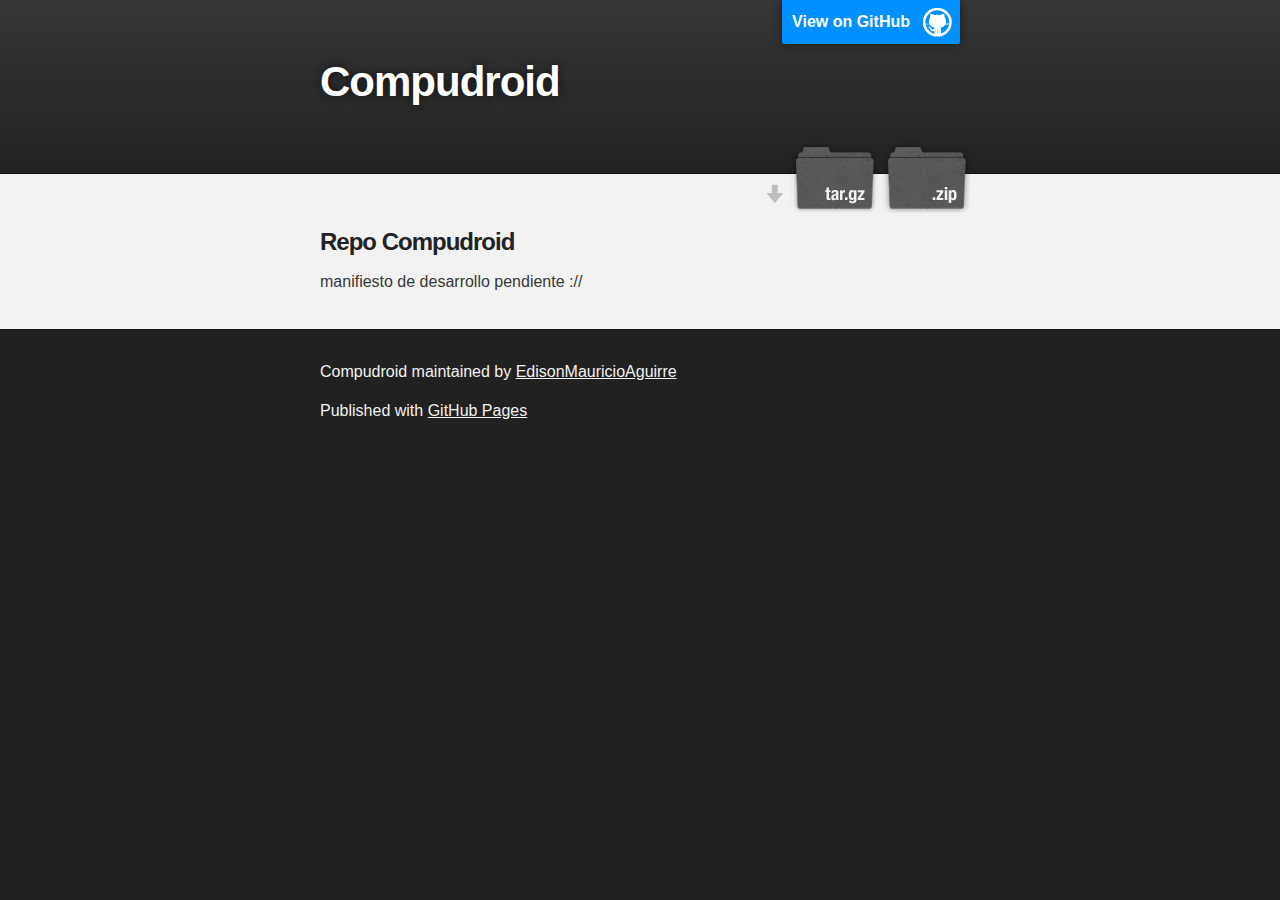
<file: index.html>
<!DOCTYPE html>
<html>

  <head>
    <meta charset='utf-8'>
    <meta http-equiv="X-UA-Compatible" content="chrome=1">
    <meta name="description" content="Compudroid : ">

    <link rel="stylesheet" type="text/css" media="screen" href="stylesheets/stylesheet.css">

    <title>Compudroid</title>
  </head>

  <body>

    <!-- HEADER -->
    <div id="header_wrap" class="outer">
        <header class="inner">
          <a id="forkme_banner" href="https://github.com/EdisonMauricioAguirre/CompuDroid">View on GitHub</a>

          <h1 id="project_title">Compudroid</h1>
          <h2 id="project_tagline"></h2>

            <section id="downloads">
              <a class="zip_download_link" href="https://github.com/EdisonMauricioAguirre/CompuDroid/zipball/master">Download this project as a .zip file</a>
              <a class="tar_download_link" href="https://github.com/EdisonMauricioAguirre/CompuDroid/tarball/master">Download this project as a tar.gz file</a>
            </section>
        </header>
    </div>

    <!-- MAIN CONTENT -->
    <div id="main_content_wrap" class="outer">
      <section id="main_content" class="inner">
        <h3>
<a id="repo-compudroid" class="anchor" href="#repo-compudroid" aria-hidden="true"><span class="octicon octicon-link"></span></a>Repo Compudroid</h3>

<p>manifiesto de desarrollo
pendiente ://</p>
      </section>
    </div>

    <!-- FOOTER  -->
    <div id="footer_wrap" class="outer">
      <footer class="inner">
        <p class="copyright">Compudroid maintained by <a href="https://github.com/EdisonMauricioAguirre">EdisonMauricioAguirre</a></p>
        <p>Published with <a href="https://pages.github.com">GitHub Pages</a></p>
      </footer>
    </div>

    

  </body>
</html>
</file>
<file: stylesheets/stylesheet.css>
/*******************************************************************************
Slate Theme for GitHub Pages
by Jason Costello, @jsncostello
*******************************************************************************/

@import url(github-light.css);

/*******************************************************************************
MeyerWeb Reset
*******************************************************************************/

html, body, div, span, applet, object, iframe,
h1, h2, h3, h4, h5, h6, p, blockquote, pre,
a, abbr, acronym, address, big, cite, code,
del, dfn, em, img, ins, kbd, q, s, samp,
small, strike, strong, sub, sup, tt, var,
b, u, i, center,
dl, dt, dd, ol, ul, li,
fieldset, form, label, legend,
table, caption, tbody, tfoot, thead, tr, th, td,
article, aside, canvas, details, embed,
figure, figcaption, footer, header, hgroup,
menu, nav, output, ruby, section, summary,
time, mark, audio, video {
  margin: 0;
  padding: 0;
  border: 0;
  font: inherit;
  vertical-align: baseline;
}

/* HTML5 display-role reset for older browsers */
article, aside, details, figcaption, figure,
footer, header, hgroup, menu, nav, section {
  display: block;
}

ol, ul {
  list-style: none;
}

table {
  border-collapse: collapse;
  border-spacing: 0;
}

/*******************************************************************************
Theme Styles
*******************************************************************************/

body {
  box-sizing: border-box;
  color:#373737;
  background: #212121;
  font-size: 16px;
  font-family: 'Myriad Pro', Calibri, Helvetica, Arial, sans-serif;
  line-height: 1.5;
  -webkit-font-smoothing: antialiased;
}

h1, h2, h3, h4, h5, h6 {
  margin: 10px 0;
  font-weight: 700;
  color:#222222;
  font-family: 'Lucida Grande', 'Calibri', Helvetica, Arial, sans-serif;
  letter-spacing: -1px;
}

h1 {
  font-size: 36px;
  font-weight: 700;
}

h2 {
  padding-bottom: 10px;
  font-size: 32px;
  background: url('../images/bg_hr.png') repeat-x bottom;
}

h3 {
  font-size: 24px;
}

h4 {
  font-size: 21px;
}

h5 {
  font-size: 18px;
}

h6 {
  font-size: 16px;
}

p {
  margin: 10px 0 15px 0;
}

footer p {
  color: #f2f2f2;
}

a {
  text-decoration: none;
  color: #007edf;
  text-shadow: none;

  transition: color 0.5s ease;
  transition: text-shadow 0.5s ease;
  -webkit-transition: color 0.5s ease;
  -webkit-transition: text-shadow 0.5s ease;
  -moz-transition: color 0.5s ease;
  -moz-transition: text-shadow 0.5s ease;
  -o-transition: color 0.5s ease;
  -o-transition: text-shadow 0.5s ease;
  -ms-transition: color 0.5s ease;
  -ms-transition: text-shadow 0.5s ease;
}

a:hover, a:focus {text-decoration: underline;}

footer a {
  color: #F2F2F2;
  text-decoration: underline;
}

em {
  font-style: italic;
}

strong {
  font-weight: bold;
}

img {
  position: relative;
  margin: 0 auto;
  max-width: 739px;
  padding: 5px;
  margin: 10px 0 10px 0;
  border: 1px solid #ebebeb;

  box-shadow: 0 0 5px #ebebeb;
  -webkit-box-shadow: 0 0 5px #ebebeb;
  -moz-box-shadow: 0 0 5px #ebebeb;
  -o-box-shadow: 0 0 5px #ebebeb;
  -ms-box-shadow: 0 0 5px #ebebeb;
}

p img {
  display: inline;
  margin: 0;
  padding: 0;
  vertical-align: middle;
  text-align: center;
  border: none;
}

pre, code {
  width: 100%;
  color: #222;
  background-color: #fff;

  font-family: Monaco, "Bitstream Vera Sans Mono", "Lucida Console", Terminal, monospace;
  font-size: 14px;

  border-radius: 2px;
  -moz-border-radius: 2px;
  -webkit-border-radius: 2px;
}

pre {
  width: 100%;
  padding: 10px;
  box-shadow: 0 0 10px rgba(0,0,0,.1);
  overflow: auto;
}

code {
  padding: 3px;
  margin: 0 3px;
  box-shadow: 0 0 10px rgba(0,0,0,.1);
}

pre code {
  display: block;
  box-shadow: none;
}

blockquote {
  color: #666;
  margin-bottom: 20px;
  padding: 0 0 0 20px;
  border-left: 3px solid #bbb;
}


ul, ol, dl {
  margin-bottom: 15px
}

ul {
  list-style-position: inside;
  list-style: disc;
  padding-left: 20px;
}

ol {
  list-style-position: inside;
  list-style: decimal;
  padding-left: 20px;
}

dl dt {
  font-weight: bold;
}

dl dd {
  padding-left: 20px;
  font-style: italic;
}

dl p {
  padding-left: 20px;
  font-style: italic;
}

hr {
  height: 1px;
  margin-bottom: 5px;
  border: none;
  background: url('../images/bg_hr.png') repeat-x center;
}

table {
  border: 1px solid #373737;
  margin-bottom: 20px;
  text-align: left;
 }

th {
  font-family: 'Lucida Grande', 'Helvetica Neue', Helvetica, Arial, sans-serif;
  padding: 10px;
  background: #373737;
  color: #fff;
 }

td {
  padding: 10px;
  border: 1px solid #373737;
 }

form {
  background: #f2f2f2;
  padding: 20px;
}

/*******************************************************************************
Full-Width Styles
*******************************************************************************/

.outer {
  width: 100%;
}

.inner {
  position: relative;
  max-width: 640px;
  padding: 20px 10px;
  margin: 0 auto;
}

#forkme_banner {
  display: block;
  position: absolute;
  top:0;
  right: 10px;
  z-index: 10;
  padding: 10px 50px 10px 10px;
  color: #fff;
  background: url('../images/blacktocat.png') #0090ff no-repeat 95% 50%;
  font-weight: 700;
  box-shadow: 0 0 10px rgba(0,0,0,.5);
  border-bottom-left-radius: 2px;
  border-bottom-right-radius: 2px;
}

#header_wrap {
  background: #212121;
  background: -moz-linear-gradient(top, #373737, #212121);
  background: -webkit-linear-gradient(top, #373737, #212121);
  background: -ms-linear-gradient(top, #373737, #212121);
  background: -o-linear-gradient(top, #373737, #212121);
  background: linear-gradient(top, #373737, #212121);
}

#header_wrap .inner {
  padding: 50px 10px 30px 10px;
}

#project_title {
  margin: 0;
  color: #fff;
  font-size: 42px;
  font-weight: 700;
  text-shadow: #111 0px 0px 10px;
}

#project_tagline {
  color: #fff;
  font-size: 24px;
  font-weight: 300;
  background: none;
  text-shadow: #111 0px 0px 10px;
}

#downloads {
  position: absolute;
  width: 210px;
  z-index: 10;
  bottom: -40px;
  right: 0;
  height: 70px;
  background: url('../images/icon_download.png') no-repeat 0% 90%;
}

.zip_download_link {
  display: block;
  float: right;
  width: 90px;
  height:70px;
  text-indent: -5000px;
  overflow: hidden;
  background: url(../images/sprite_download.png) no-repeat bottom left;
}

.tar_download_link {
  display: block;
  float: right;
  width: 90px;
  height:70px;
  text-indent: -5000px;
  overflow: hidden;
  background: url(../images/sprite_download.png) no-repeat bottom right;
  margin-left: 10px;
}

.zip_download_link:hover {
  background: url(../images/sprite_download.png) no-repeat top left;
}

.tar_download_link:hover {
  background: url(../images/sprite_download.png) no-repeat top right;
}

#main_content_wrap {
  background: #f2f2f2;
  border-top: 1px solid #111;
  border-bottom: 1px solid #111;
}

#main_content {
  padding-top: 40px;
}

#footer_wrap {
  background: #212121;
}



/*******************************************************************************
Small Device Styles
*******************************************************************************/

@media screen and (max-width: 480px) {
  body {
    font-size:14px;
  }

  #downloads {
    display: none;
  }

  .inner {
    min-width: 320px;
    max-width: 480px;
  }

  #project_title {
  font-size: 32px;
  }

  h1 {
    font-size: 28px;
  }

  h2 {
    font-size: 24px;
  }

  h3 {
    font-size: 21px;
  }

  h4 {
    font-size: 18px;
  }

  h5 {
    font-size: 14px;
  }

  h6 {
    font-size: 12px;
  }

  code, pre {
    min-width: 320px;
    max-width: 480px;
    font-size: 11px;
  }

}
</file>
